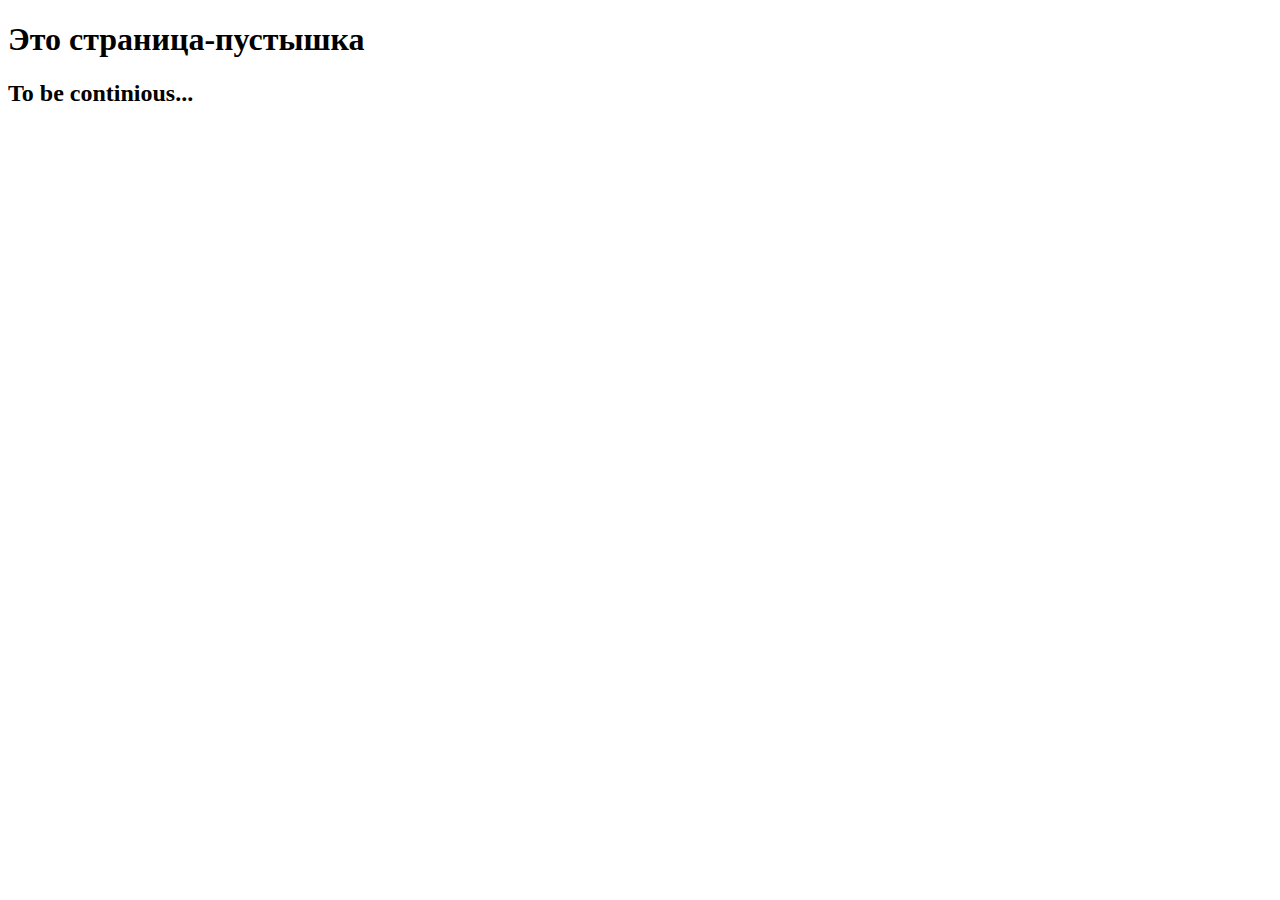
<file: blank.html>
<!DOCTYPE html>
<html lang="ru">
  <head>
    <meta charset="utf-8" />
    <title>nёrd's</title>
  </head>
  <body>
    <header>
      <h1>Это страница-пустышка</h1>
    </header>
    <footer>
      <h2>To be continious...</h2>
    </footer>
  </body>
</html>
</file>
